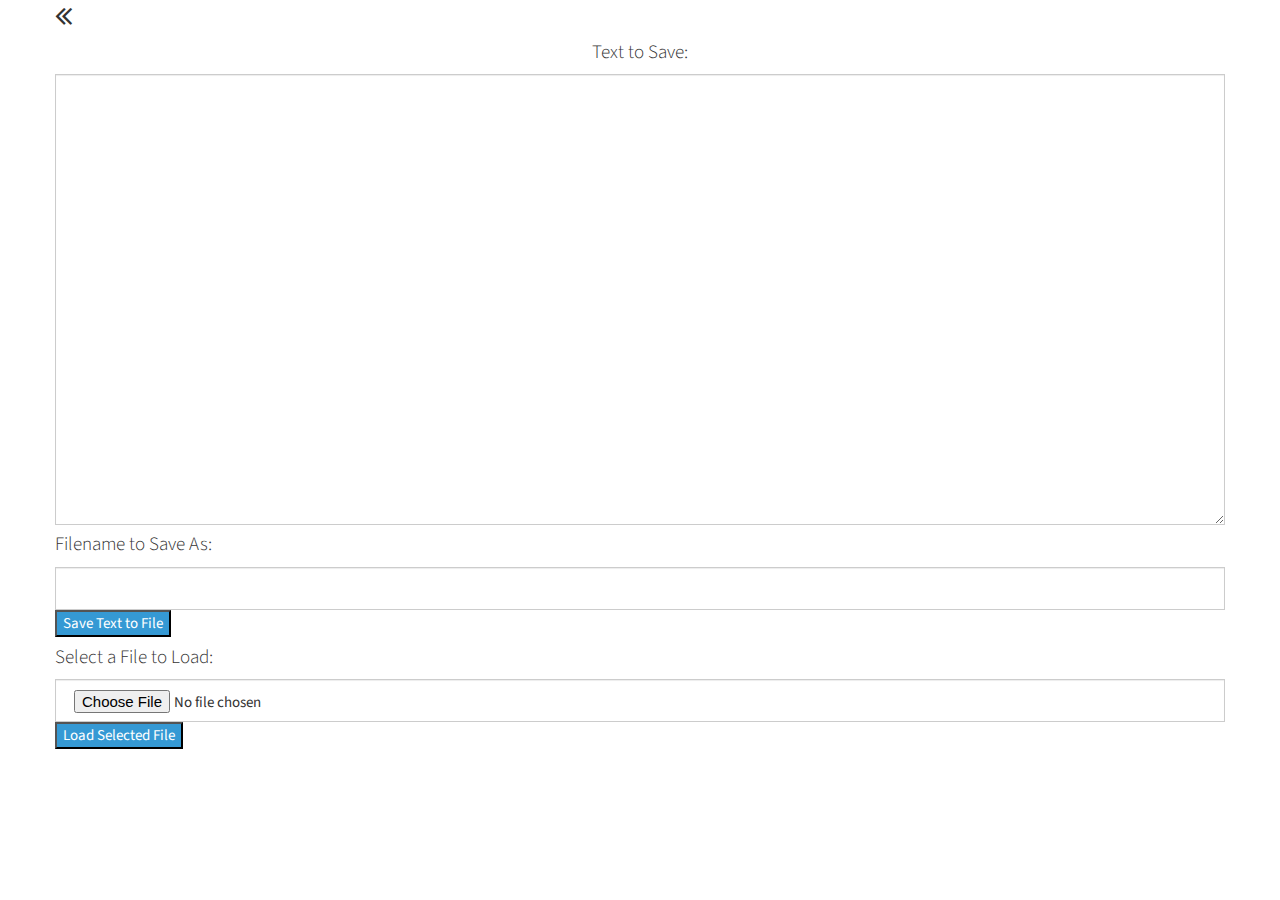
<file: www/addfile.html>
<!DOCTYPE html>
<html>
<head>
	<title>Main</title>
	 <meta charset="utf-8" />
    <meta name="format-detection" content="telephone=no" />
    <meta name="msapplication-tap-highlight" content="no" />
    <meta name="viewport" content="user-scalable=no, initial-scale=1, maximum-scale=1, minimum-scale=1, width=device-width" />
      <link rel="stylesheet" type="text/css" href="css/bootstrap.min.css">
  <link rel="stylesheet" type="text/css" href="css/font-awesome.css">

</head>
<body>
<div class="container">

   <div class="row">
 <i class="fa fa-angle-double-left fa-2x" onclick="GoBack()"></i>
  <h4 class="text-center">  Text to Save:</h4>
 <textarea id="inputTextToSave" class="form-control" rows="20"></textarea>
</div>

<div class="row">
  <h4>Filename to Save As:</h4>
    <input id="inputFileNameToSaveAs" class="form-control"></input>
  <button onclick="saveTextAsFile()" style="background-color: #3599d4;color: white;">Save Text to File</button>
</div>
<div class="row">
  <h4>Select a File to Load:</h4>
 
  <input type="file" id="fileToLoad" class="form-control"></input>
  <button onclick="loadFileAsText()" style="background-color: #3599d4;color: white;" >Load Selected File</button>
</div>

</div>


  <script src="js/jquery.min.js"></script>
  <script src="js/angular.min.js"></script>

<script type="text/javascript">
 
function saveTextAsFile()
{
    var textToSave = document.getElementById("inputTextToSave").value;
    var textToSaveAsBlob = new Blob([textToSave], {type:"text/plain"});
    var textToSaveAsURL = window.URL.createObjectURL(textToSaveAsBlob);
    var fileNameToSaveAs = document.getElementById("inputFileNameToSaveAs").value;
 
    var downloadLink = document.createElement("a");
    downloadLink.download = fileNameToSaveAs;
    downloadLink.innerHTML = "Download File";
    downloadLink.href = textToSaveAsURL;
    downloadLink.onclick = destroyClickedElement;
    downloadLink.style.display = "none";
    document.body.appendChild(downloadLink);
 
    downloadLink.click();
}
 
function destroyClickedElement(event)
{
    document.body.removeChild(event.target);
}
 

function GoBack()
{
    window.location.href="main.html";
}

function loadFileAsText()
{
    var fileToLoad = document.getElementById("fileToLoad").files[0];
 
    var fileReader = new FileReader();
    fileReader.onload = function(fileLoadedEvent) 
    {
        var textFromFileLoaded = fileLoadedEvent.target.result;
        document.getElementById("inputTextToSave").value = textFromFileLoaded;
    };
    fileReader.readAsText(fileToLoad, "UTF-8");
}
 
</script>
</body>
</html>
</file>
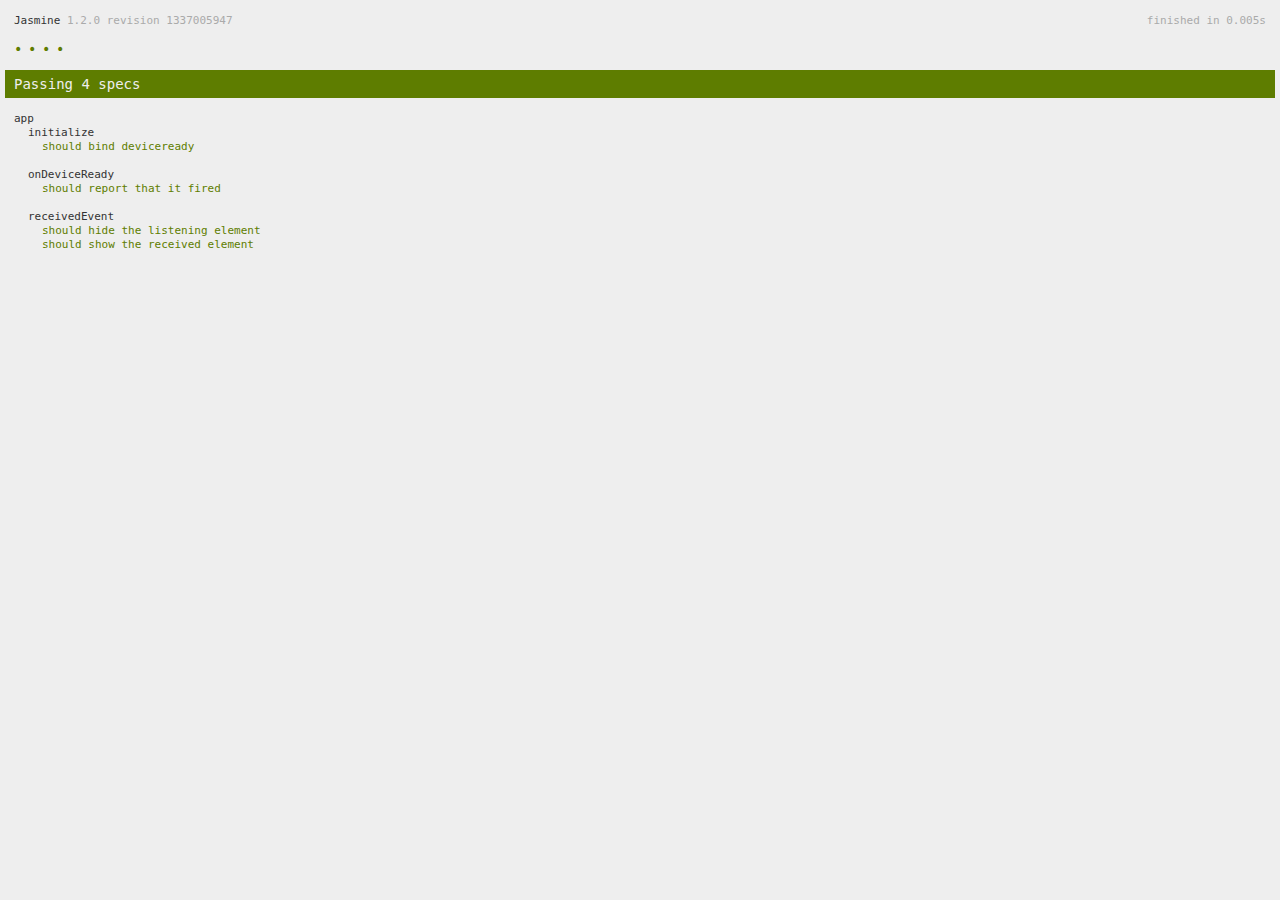
<file: www/spec.html>
<!DOCTYPE html>
<!--
    Licensed to the Apache Software Foundation (ASF) under one
    or more contributor license agreements.  See the NOTICE file
    distributed with this work for additional information
    regarding copyright ownership.  The ASF licenses this file
    to you under the Apache License, Version 2.0 (the
    "License"); you may not use this file except in compliance
    with the License.  You may obtain a copy of the License at

    http://www.apache.org/licenses/LICENSE-2.0

    Unless required by applicable law or agreed to in writing,
    software distributed under the License is distributed on an
    "AS IS" BASIS, WITHOUT WARRANTIES OR CONDITIONS OF ANY
     KIND, either express or implied.  See the License for the
    specific language governing permissions and limitations
    under the License.
-->
<html>
    <head>
        <title>Jasmine Spec Runner</title>

        <!-- jasmine source -->
        <link rel="shortcut icon" type="image/png" href="spec/lib/jasmine-1.2.0/jasmine_favicon.png">
        <link rel="stylesheet" type="text/css" href="spec/lib/jasmine-1.2.0/jasmine.css">
        <script type="text/javascript" src="spec/lib/jasmine-1.2.0/jasmine.js"></script>
        <script type="text/javascript" src="spec/lib/jasmine-1.2.0/jasmine-html.js"></script>

        <!-- include source files here... -->
        <script type="text/javascript" src="js/index.js"></script>

        <!-- include spec files here... -->
        <script type="text/javascript" src="spec/helper.js"></script>
        <script type="text/javascript" src="spec/index.js"></script>

        <script type="text/javascript">
            (function() {
                var jasmineEnv = jasmine.getEnv();
                jasmineEnv.updateInterval = 1000;

                var htmlReporter = new jasmine.HtmlReporter();

                jasmineEnv.addReporter(htmlReporter);

                jasmineEnv.specFilter = function(spec) {
                    return htmlReporter.specFilter(spec);
                };

                var currentWindowOnload = window.onload;

                window.onload = function() {
                    if (currentWindowOnload) {
                        currentWindowOnload();
                    }
                    execJasmine();
                };

                function execJasmine() {
                    jasmineEnv.execute();
                }
            })();
        </script>
    </head>
    <body>
        <div id="stage" style="display:none;"></div>
    </body>
</html>
</file>
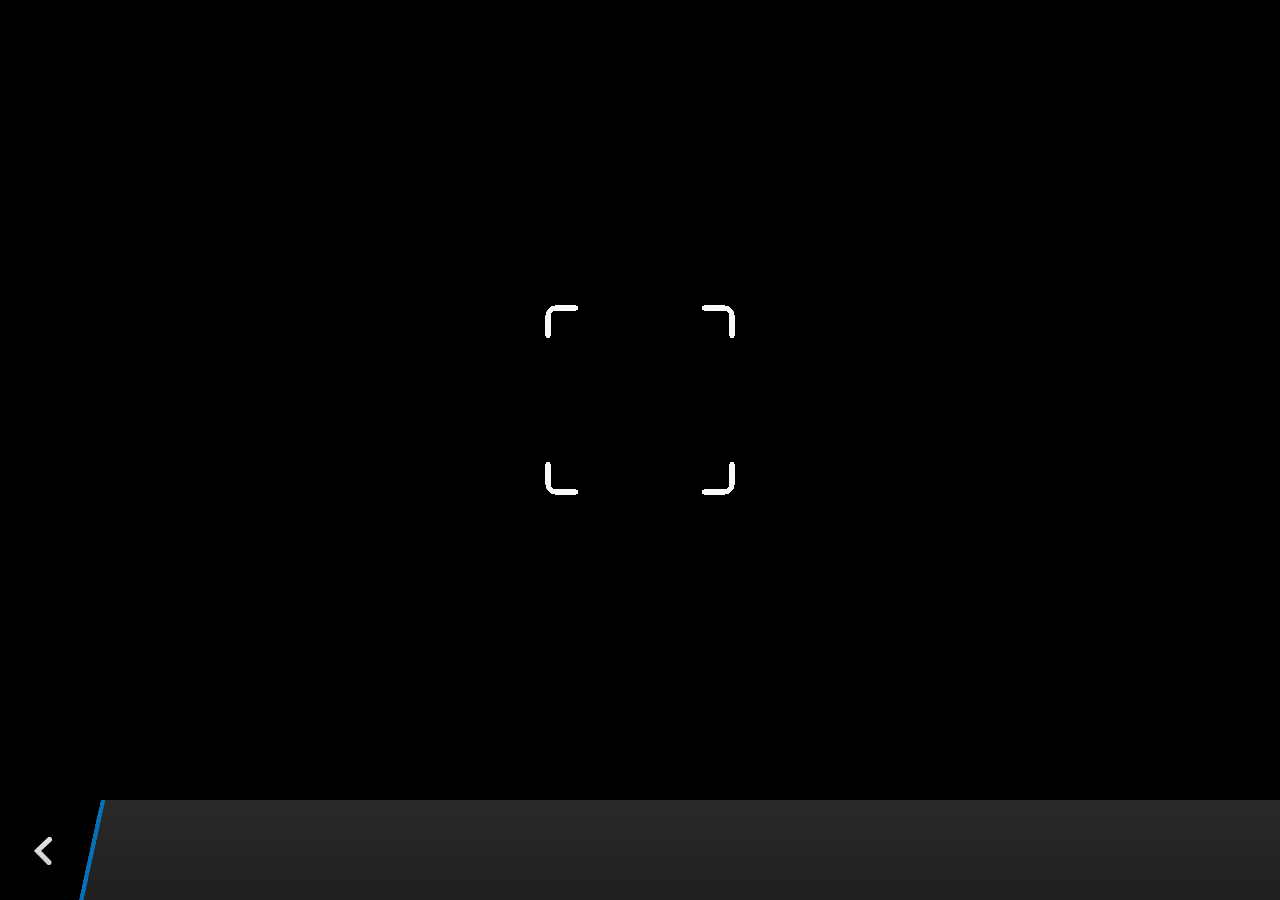
<file: plugins/cordova-plugin-camera/www/blackberry10/assets/camera.html>
<!--
 Licensed under the Apache License, Version 2.0 (the "License");
 you may not use this file except in compliance with the License.
 You may obtain a copy of the License at

 http://www.apache.org/licenses/LICENSE-2.0

 Unless required by applicable law or agreed to in writing, software
 distributed under the License is distributed on an "AS IS" BASIS,
 WITHOUT WARRANTIES OR CONDITIONS OF ANY KIND, either express or implied.
 See the License for the specific language governing permissions and
 limitations under the License.
 -->
<!DOCTYPE HTML>
<html lang="en">
    <head>
        <meta charset="utf-8">
        <script src="camera.js" type="text/javascript"></script>
        <script>
            var meta = document.createElement("meta");
            meta.setAttribute('name','viewport');
            meta.setAttribute('content','initial-scale='+ (1/window.devicePixelRatio) + ',user-scalable=no');
            document.getElementsByTagName('head')[0].appendChild(meta);
        </script>
    </head>
    <style type="text/css">
        body {
            background-color: black;
        }
        .action-bar {
            position: fixed;
            left: 0px;
            bottom: 0px;
            height: 100px;
            width: 100%;
            background-image: linear-gradient(rgb(41, 41, 41), rgb(32, 32, 32));
        }
        .action-bar-back {
            width: 78px;
            height: 100px;
            background-color: black;
        }
        .action-bar-divider {
            position: fixed;
            bottom: 0px;
            left: 78px;
            width: 28px;
            height: 100px;
            background-image: url([data-uri]);
        }
        .action-bar-back-button {
            position: fixed;
            bottom: 35px;
            left: 34px;
            width: 18px;
            height: 28px;
            background-image: url([data-uri]);
        }
        .camera-cross-hairs {
            position: fixed;
            top: 50%;
            left: 50%;
            -webkit-transform: translate(-50%, -147px);
            width: 194px;
            height: 195px;
            background-image: url([data-uri]); 
        }
    </style>
    <body>
        <div id="camera">
            <video id="v"></video>
            <div class="camera-cross-hairs"></div>
        </div>
        <canvas id="c" style="display: none;"></canvas>
        <div class="action-bar">
            <div id="back" class="action-bar-back">
                <div class="action-bar-back-button"></div>
            </div>
            <div class="action-bar-divider"></div>
        </div>
    </body>
</html>
</file>
<file: www/spec/lib/jasmine-1.2.0/jasmine.css>
body { background-color: #eeeeee; padding: 0; margin: 5px; overflow-y: scroll; }

#HTMLReporter { font-size: 11px; font-family: Monaco, "Lucida Console", monospace; line-height: 14px; color: #333333; }
#HTMLReporter a { text-decoration: none; }
#HTMLReporter a:hover { text-decoration: underline; }
#HTMLReporter p, #HTMLReporter h1, #HTMLReporter h2, #HTMLReporter h3, #HTMLReporter h4, #HTMLReporter h5, #HTMLReporter h6 { margin: 0; line-height: 14px; }
#HTMLReporter .banner, #HTMLReporter .symbolSummary, #HTMLReporter .summary, #HTMLReporter .resultMessage, #HTMLReporter .specDetail .description, #HTMLReporter .alert .bar, #HTMLReporter .stackTrace { padding-left: 9px; padding-right: 9px; }
#HTMLReporter #jasmine_content { position: fixed; right: 100%; }
#HTMLReporter .version { color: #aaaaaa; }
#HTMLReporter .banner { margin-top: 14px; }
#HTMLReporter .duration { color: #aaaaaa; float: right; }
#HTMLReporter .symbolSummary { overflow: hidden; *zoom: 1; margin: 14px 0; }
#HTMLReporter .symbolSummary li { display: block; float: left; height: 7px; width: 14px; margin-bottom: 7px; font-size: 16px; }
#HTMLReporter .symbolSummary li.passed { font-size: 14px; }
#HTMLReporter .symbolSummary li.passed:before { color: #5e7d00; content: "\02022"; }
#HTMLReporter .symbolSummary li.failed { line-height: 9px; }
#HTMLReporter .symbolSummary li.failed:before { color: #b03911; content: "x"; font-weight: bold; margin-left: -1px; }
#HTMLReporter .symbolSummary li.skipped { font-size: 14px; }
#HTMLReporter .symbolSummary li.skipped:before { color: #bababa; content: "\02022"; }
#HTMLReporter .symbolSummary li.pending { line-height: 11px; }
#HTMLReporter .symbolSummary li.pending:before { color: #aaaaaa; content: "-"; }
#HTMLReporter .bar { line-height: 28px; font-size: 14px; display: block; color: #eee; }
#HTMLReporter .runningAlert { background-color: #666666; }
#HTMLReporter .skippedAlert { background-color: #aaaaaa; }
#HTMLReporter .skippedAlert:first-child { background-color: #333333; }
#HTMLReporter .skippedAlert:hover { text-decoration: none; color: white; text-decoration: underline; }
#HTMLReporter .passingAlert { background-color: #a6b779; }
#HTMLReporter .passingAlert:first-child { background-color: #5e7d00; }
#HTMLReporter .failingAlert { background-color: #cf867e; }
#HTMLReporter .failingAlert:first-child { background-color: #b03911; }
#HTMLReporter .results { margin-top: 14px; }
#HTMLReporter #details { display: none; }
#HTMLReporter .resultsMenu, #HTMLReporter .resultsMenu a { background-color: #fff; color: #333333; }
#HTMLReporter.showDetails .summaryMenuItem { font-weight: normal; text-decoration: inherit; }
#HTMLReporter.showDetails .summaryMenuItem:hover { text-decoration: underline; }
#HTMLReporter.showDetails .detailsMenuItem { font-weight: bold; text-decoration: underline; }
#HTMLReporter.showDetails .summary { display: none; }
#HTMLReporter.showDetails #details { display: block; }
#HTMLReporter .summaryMenuItem { font-weight: bold; text-decoration: underline; }
#HTMLReporter .summary { margin-top: 14px; }
#HTMLReporter .summary .suite .suite, #HTMLReporter .summary .specSummary { margin-left: 14px; }
#HTMLReporter .summary .specSummary.passed a { color: #5e7d00; }
#HTMLReporter .summary .specSummary.failed a { color: #b03911; }
#HTMLReporter .description + .suite { margin-top: 0; }
#HTMLReporter .suite { margin-top: 14px; }
#HTMLReporter .suite a { color: #333333; }
#HTMLReporter #details .specDetail { margin-bottom: 28px; }
#HTMLReporter #details .specDetail .description { display: block; color: white; background-color: #b03911; }
#HTMLReporter .resultMessage { padding-top: 14px; color: #333333; }
#HTMLReporter .resultMessage span.result { display: block; }
#HTMLReporter .stackTrace { margin: 5px 0 0 0; max-height: 224px; overflow: auto; line-height: 18px; color: #666666; border: 1px solid #ddd; background: white; white-space: pre; }

#TrivialReporter { padding: 8px 13px; position: absolute; top: 0; bottom: 0; left: 0; right: 0; overflow-y: scroll; background-color: white; font-family: "Helvetica Neue Light", "Lucida Grande", "Calibri", "Arial", sans-serif; /*.resultMessage {*/ /*white-space: pre;*/ /*}*/ }
#TrivialReporter a:visited, #TrivialReporter a { color: #303; }
#TrivialReporter a:hover, #TrivialReporter a:active { color: blue; }
#TrivialReporter .run_spec { float: right; padding-right: 5px; font-size: .8em; text-decoration: none; }
#TrivialReporter .banner { color: #303; background-color: #fef; padding: 5px; }
#TrivialReporter .logo { float: left; font-size: 1.1em; padding-left: 5px; }
#TrivialReporter .logo .version { font-size: .6em; padding-left: 1em; }
#TrivialReporter .runner.running { background-color: yellow; }
#TrivialReporter .options { text-align: right; font-size: .8em; }
#TrivialReporter .suite { border: 1px outset gray; margin: 5px 0; padding-left: 1em; }
#TrivialReporter .suite .suite { margin: 5px; }
#TrivialReporter .suite.passed { background-color: #dfd; }
#TrivialReporter .suite.failed { background-color: #fdd; }
#TrivialReporter .spec { margin: 5px; padding-left: 1em; clear: both; }
#TrivialReporter .spec.failed, #TrivialReporter .spec.passed, #TrivialReporter .spec.skipped { padding-bottom: 5px; border: 1px solid gray; }
#TrivialReporter .spec.failed { background-color: #fbb; border-color: red; }
#TrivialReporter .spec.passed { background-color: #bfb; border-color: green; }
#TrivialReporter .spec.skipped { background-color: #bbb; }
#TrivialReporter .messages { border-left: 1px dashed gray; padding-left: 1em; padding-right: 1em; }
#TrivialReporter .passed { background-color: #cfc; display: none; }
#TrivialReporter .failed { background-color: #fbb; }
#TrivialReporter .skipped { color: #777; background-color: #eee; display: none; }
#TrivialReporter .resultMessage span.result { display: block; line-height: 2em; color: black; }
#TrivialReporter .resultMessage .mismatch { color: black; }
#TrivialReporter .stackTrace { white-space: pre; font-size: .8em; margin-left: 10px; max-height: 5em; overflow: auto; border: 1px inset red; padding: 1em; background: #eef; }
#TrivialReporter .finished-at { padding-left: 1em; font-size: .6em; }
#TrivialReporter.show-passed .passed, #TrivialReporter.show-skipped .skipped { display: block; }
#TrivialReporter #jasmine_content { position: fixed; right: 100%; }
#TrivialReporter .runner { border: 1px solid gray; display: block; margin: 5px 0; padding: 2px 0 2px 10px; }
</file>
